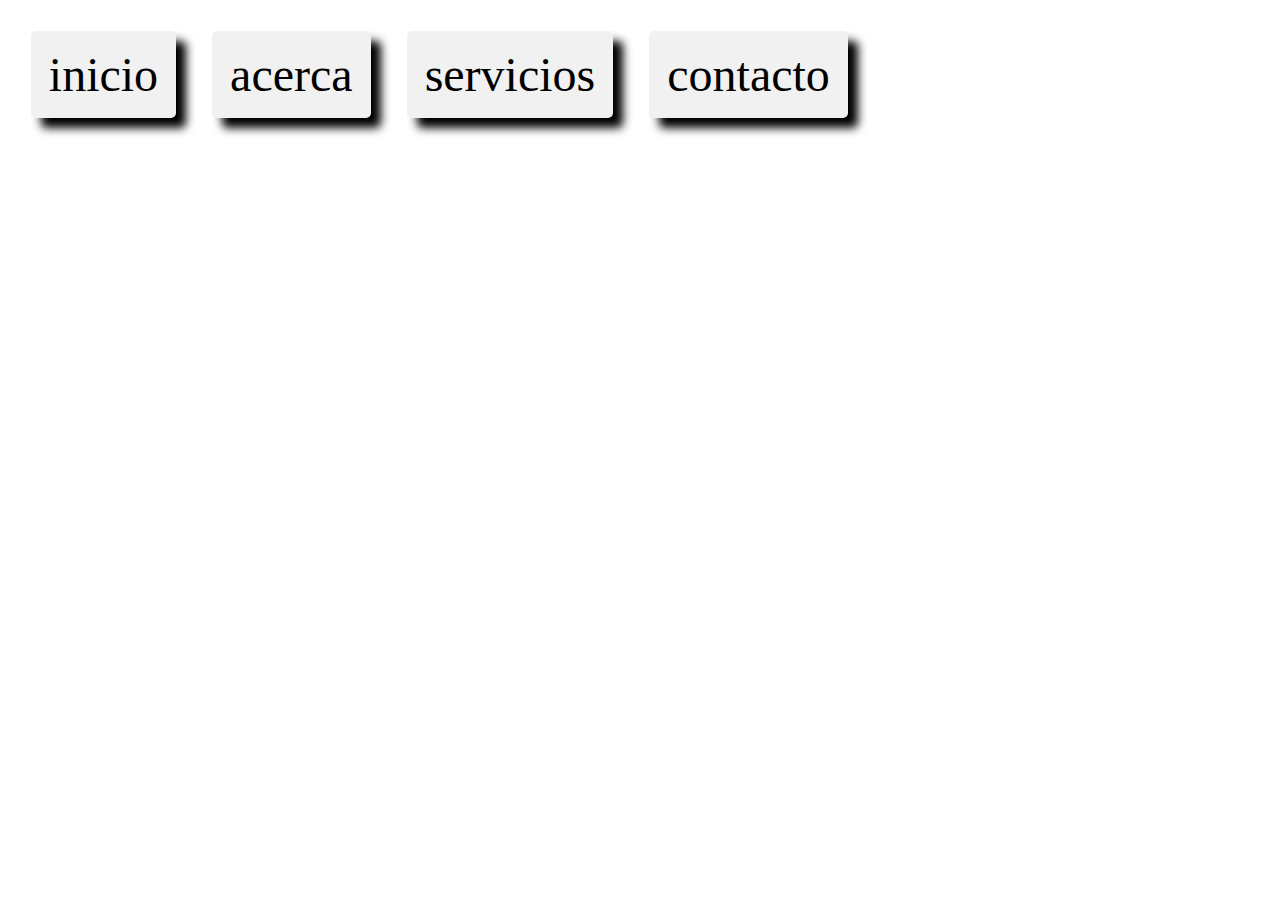
<file: trabajos/index.html>
<!DOCTYPE html>
<html lang="es">
<head>
    <meta charset="UTF-8">
    <meta name="viewport" content="width=device-width, initial-scale=1.0">
    <title>barra de desplazamiento</title>
    <link rel="stylesheet" href="css/style.css">
</head>
<body>
    <div class="container">
        <a href="#">inicio</a>
        <a href="#">acerca </a>
        <a href="#">servicios</a>
        <a href="#">contacto</a>  
    </div>
</body>
</html>
</file>
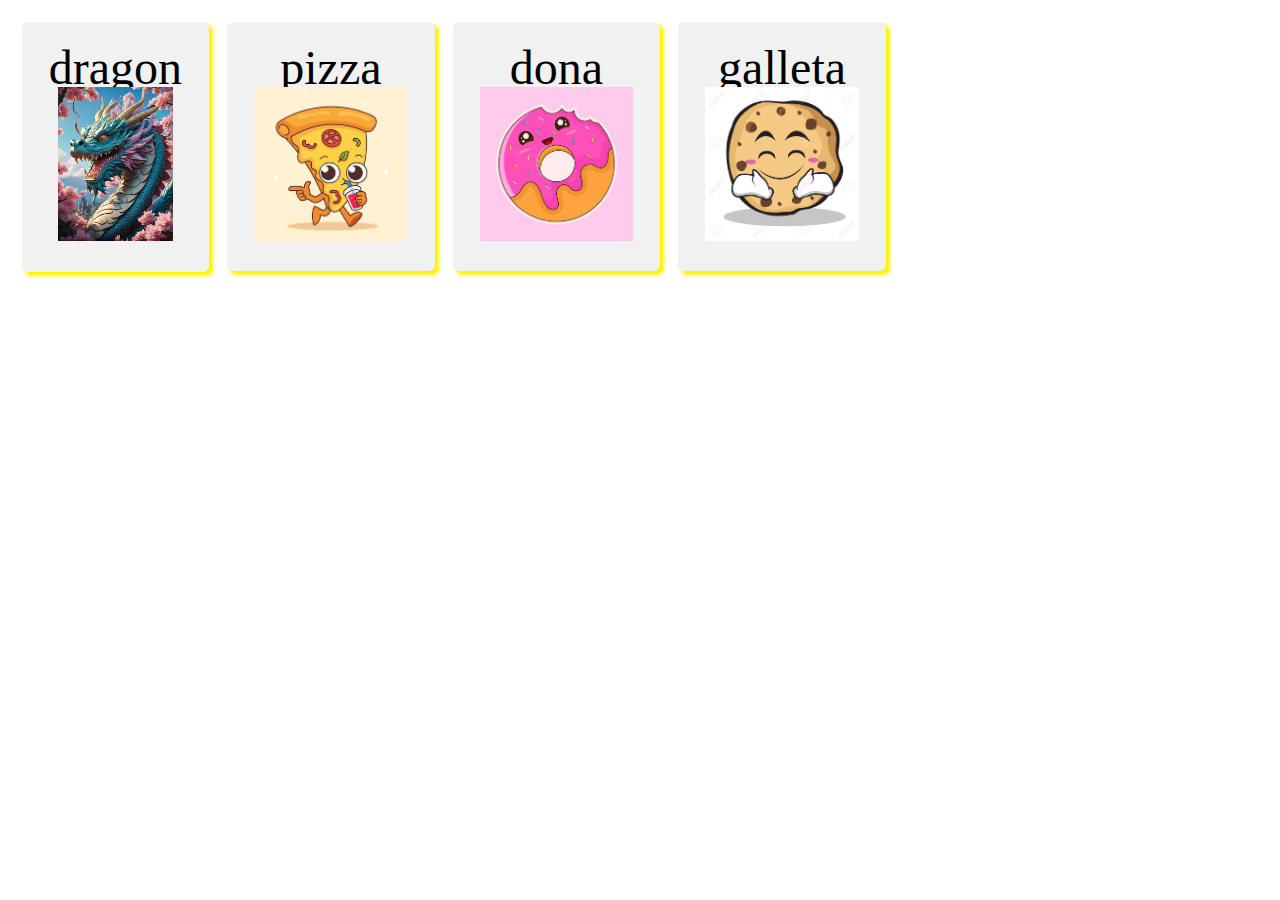
<file: trabajos/index2.html>
<!DOCTYPE html>
<html lang="es">

<head>
    <meta charset="UTF-8">
    <meta name="viewport" content="width=device-width, initial-scale=1.0">
    <title>ejercicio 2</title>
    <link rel="stylesheet" href="css/style2.css">
</head>

<body>
    <div class="container">
        <a href="#">dragon <img src="img/Dragón.jpg" class="dragon"></a>
        <a href="#">pizza <img src="img/Pizza.jpg" class="pizza"></a>
        <a href="#">dona <img src="img/dona.jpg" class="dona"></a>
        <a href="#">galleta <img src="img/galleta.jpg" class="galleta"></a>

    </div>
</body>

</html>
</file>
<file: trabajos/css/style.css>
body {
    width: 30vw;
    margin: 0px;
    padding: 0px;
    height: 20vh;
    box-sizing: border-box;
}

.container {
    margin: 2vh, 2vh;
    padding: 1vw;
    display: flex;
    flex-wrap: nowrap;
    align-items: center;
    flex-direction: row;

}

.container a {
    text-decoration: none;
    padding: 2vh;
    color: #000;
    font-size: 3em;
    text-align: center; 
    line-height: 4vw;
    margin:  2vh;
    border-radius: 5px;
    background-color: #f1f1f1;
    transition:  0.6s ;
    box-shadow: 10px 10px 10px black ;
}
</file>
<file: trabajos/css/style2.css>
body {
    width: 30vw;
    margin: 0px;
    padding: 0px;
    height: 20vh;
    box-sizing: border-box;
}
.container {
    margin: 2vh, 2vh;
    padding: 1vw;
    display: flex;
    flex-wrap: nowrap;
    align-items: center;
    flex-direction: row;
   
}

.container a {
    text-decoration: none;
    padding: 3vh;
    color: #000;
    font-size: 3em;
    text-align: center; 
    line-height: 3vw;
    margin:  1vh;
    border-radius: 0.5vw;
    background-color: #f1f1f1;
    transition:  0.6s ;
    box-shadow: 0.3vw 0.3vw 0.3vw rgb(255, 242, 0);
  
    
}
.dragon{width: 9vw;}
.pizza{
    width: 12vw;
}
.dona{
    width: 12vw;
}
.galleta{
    width: 12vw;
}
</file>
